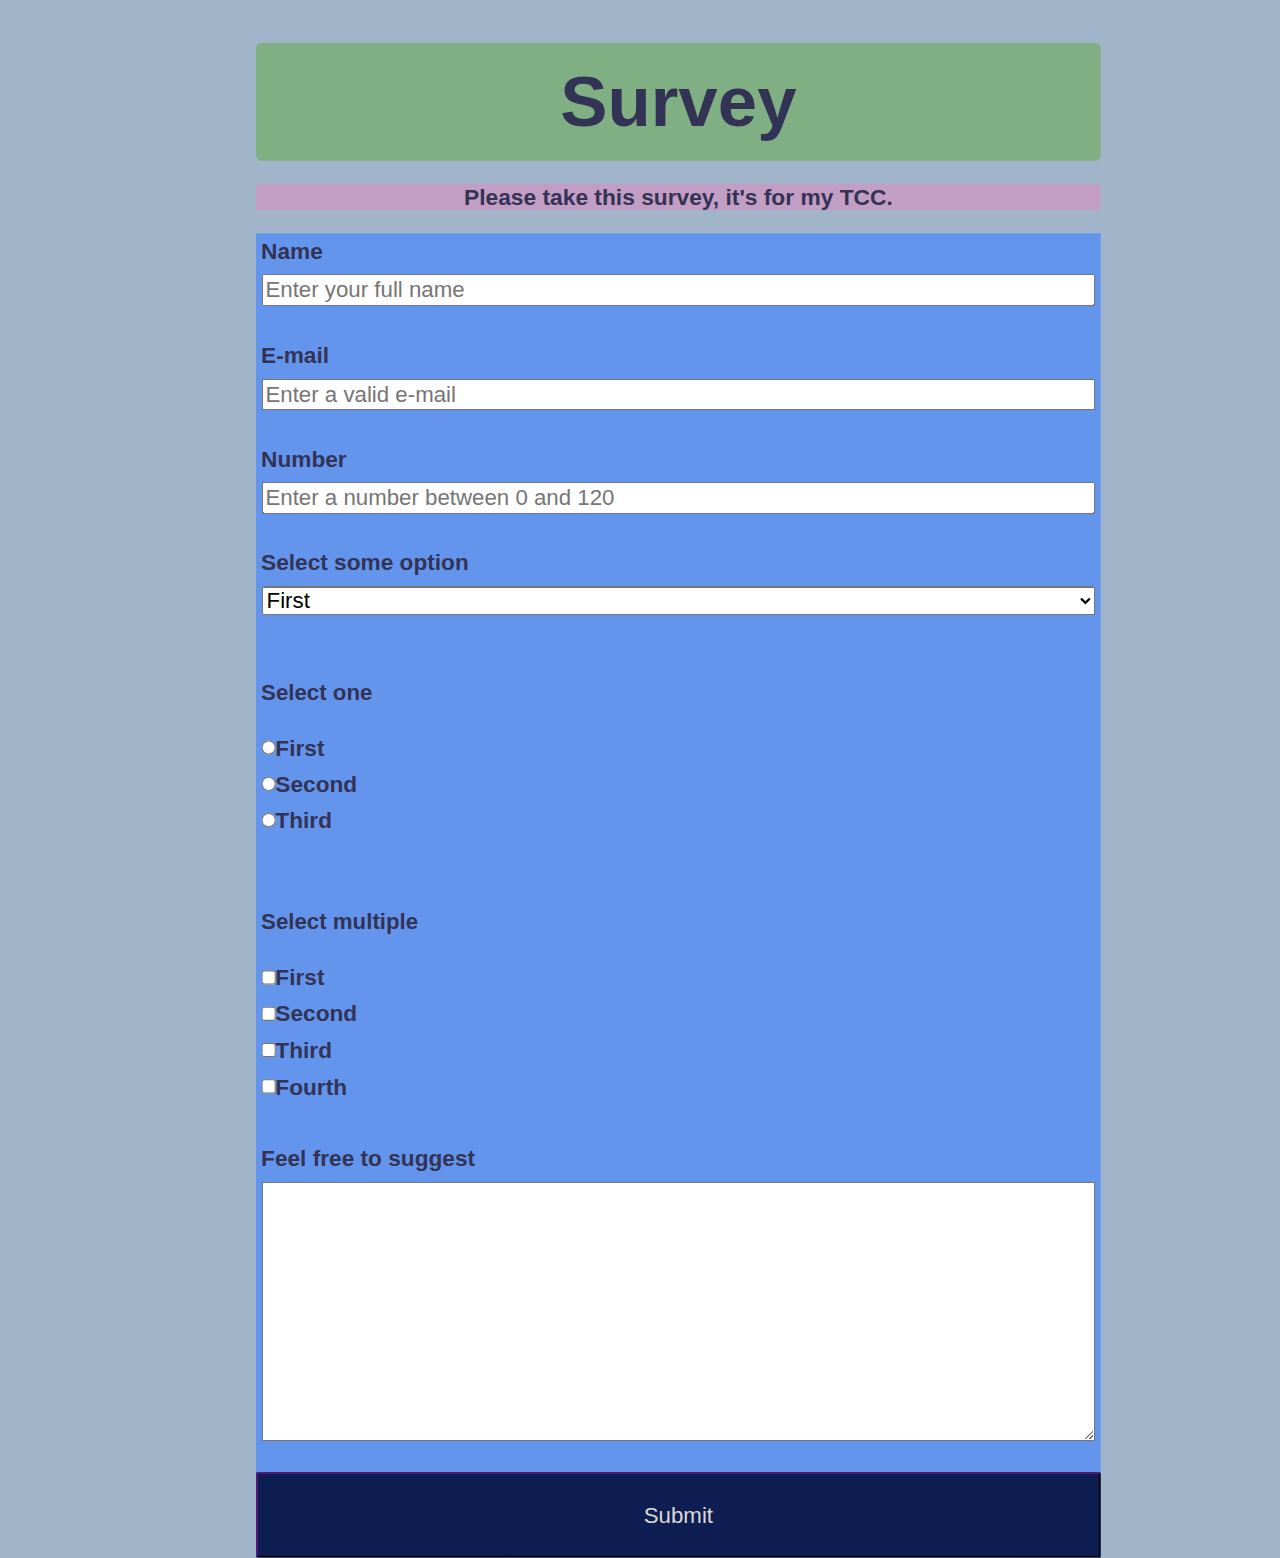
<file: responsive-web-design/survey-form/index.html>
<!DOCTYPE html>
<html lang="en">
  <head>
    <link rel="stylesheet" href="./css/main.css" />
    <meta charset="UTF-8" />
    <meta name="viewport" content="width=device-width, initial-scale=1.0" />
    <title>Survey Form</title>
  </head>
  <body>
    <header>
      <h1 id="title">Survey</h1>
      <p id="description">Please take this survey, it's for my TCC.</p>
    </header>
    <form id="survey-form" action="">
      <div class="form-group">
        <label for="name" id="name-label">Name</label>
        <input
          type="text"
          name="name"
          id="name"
          class="form.control"
          placeholder="Enter your full name"
          required
        />
      </div>
      <div class="form-group">
        <label for="email" id="email-label">E-mail </label>
        <input
          type="email"
          name="email"
          id="email"
          class="form.control"
          placeholder="Enter a valid e-mail"
          required
        />
      </div>
      <div class="form-group">
        <label for="number" id="number-label">Number</label>
        <input
          type="number"
          id="number"
          min="0"
          max="120"
          class="form.control"
          placeholder="Enter a number between 0 and 120"
        />
      </div>
      <div class="form-group">
        <label for="dropdown">Select some option</label>
        <select name="dropdown" id="dropdown" class="form.control">
          <option value="first">First</option>
          <option value="second">Second</option>
          <option value="third">Third</option>
          <option value="fourth">Fourth</option>
        </select>
      </div>
      <div class="form-group">
        <h4>Select one</h4>
        <label>
        <input type="radio" name="user" value="first" />First </label>
        <label>
        <input type="radio" name="user"  value="second" />Second </label>
        <label>
        <input type="radio" name="user" value="third" />Third</label>
      </div>
      <div class="form-group">
        <h4>Select multiple</h4>
        <label>
        <input type="checkbox" name="first" value="first" />First</label>
        <label>
        <input type="checkbox" name="second" value="second" />Second</label>
        <label>
        <input type="checkbox" name="third" value="third" />Third</label>
        <label>
        <input type="checkbox" name="fourth" value="fourth" />Fourth</label>
      </div>
        <div class="form-group">
          <label for="text" class="form.control">Feel free to suggest</label>
          <textarea name="text" id="text" cols="30" rows="10"></textarea>
        </div>
      <button type="submit" id="submit">Submit</button>
    </form>
  </body>
</html>
</file>
<file: responsive-web-design/survey-form/css/main.css>
html {
  font-size: 1.15rem;
  background-color: rgb(160, 181, 201);
}

body {
  font-family: sans-serif, Arial, Helvetica;
  font-size: 1.1rem;
  font-weight: 750;
  text-align: center;
  margin: auto;
  color: #335;
  transform: scale(1.1);
  transform-origin: 0 0;
  height: 100%;
  width: 60%;
}

h1 {
  font-size: 3rem;
  margin-bottom: 0;
}

h4 {
  font-size: inherit;
  text-align: left;
}

label {
  display: flex;
  align-items: center;
  font-size: 1.12rem;
  margin-bottom: 0.5rem;
}

@media {
  h1 {
    font-size: 3.5rem;
    line-height: 1.2;
  }
}

p {
  font-size: 1.125rem;
}

#title {
  background-color: rgb(127, 175, 130);
  padding: 15px;
  border-radius: 5px;
}

#description {
  background-color: rgb(194, 158, 197);
}

#survey-form {
  background-color: cornflowerblue;
  display: center;
}

.form-group {
  display: grid;
  margin: 0 auto 1.25rem auto;
  padding: 0.25rem;
}
.form-control {
  display: block;
  width: 100%;
  height: 2.3rem;
  padding: 0.3rem 0.75rem;
  border: 1px solid #eff3f7;
  border-radius: 0.25rem;
}

input,
button,
select,
textarea {
  margin: 0;
  font-family: inherit;
  font-size: inherit;
  line-height: inherit;
}

#dropdown {
  display: inline-block;
}

.selection {
  display: flexbox;
}

#submit {
  display: block;
  background-color: rgb(14, 30, 82);
  border-color: rgb(24, 8, 36);
  color: rgb(218, 218, 209);
  width: 100%;
  padding: 1.4rem;
  border-radius: 2px;
  cursor: pointer;
}
</file>
